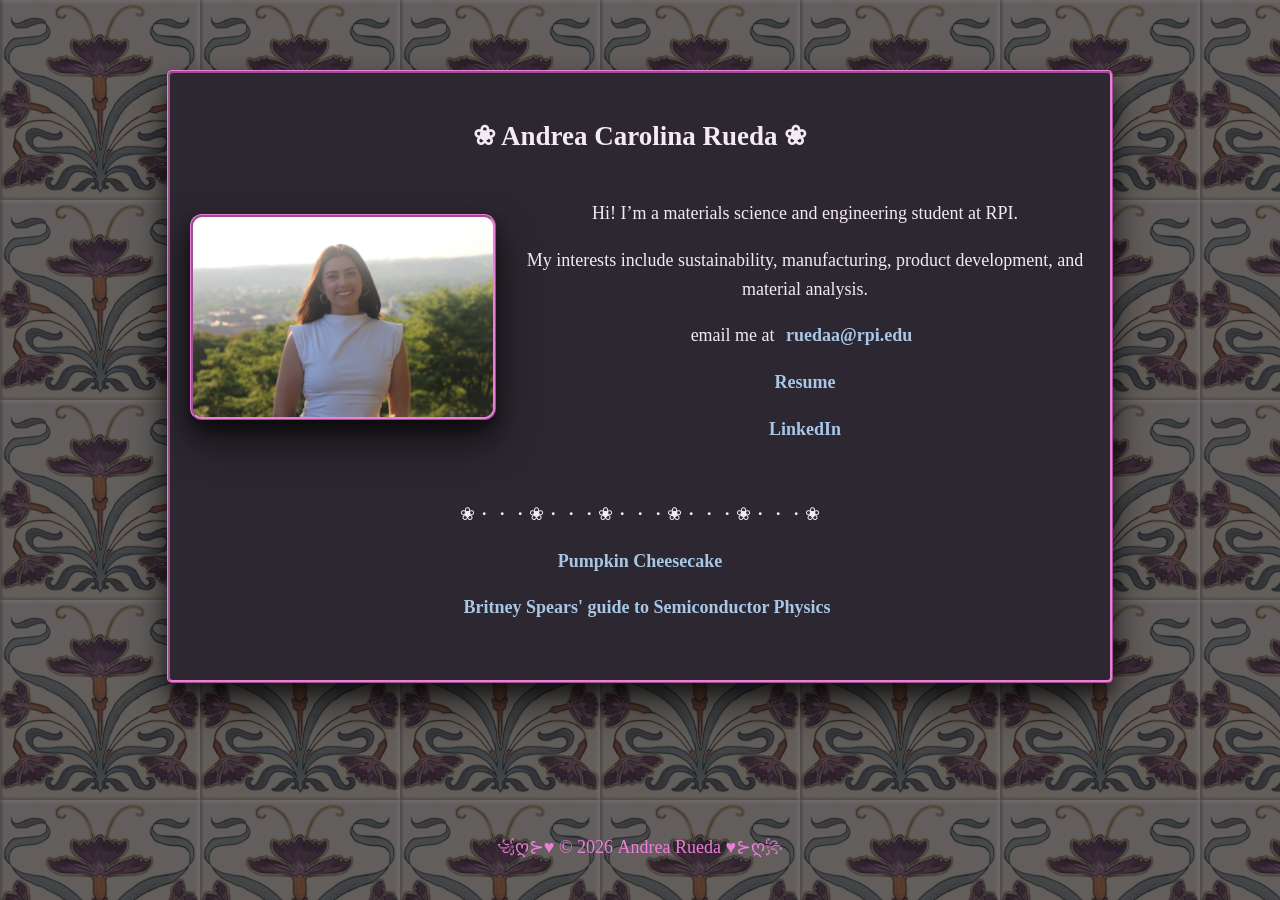
<file: index.html>
<!DOCTYPE html>
<html lang="en">

<head>
    <meta charset="UTF-8">
    <meta name="viewport" content="width=device-width, initial-scale=1.0">
    <title>Andrea Carolina Rueda</title>
    <link rel="stylesheet" href="style.css">
</head>

<body>
    <main>


        <div class="container-main">
            <h2> ❀ Andrea Carolina Rueda ❀ </h2>
            <div class="wrapper">
                <div class="hover-img-container">
                    <div class="top-left"></div>
                    <div class="top-right"></div>
                    <div class="bottom-left"></div>
                    <div class="bottom-right"></div>
                    <img src="assets/Images/cover.JPG" alt="cover"/>
                </div>
                <div class="wrapper-text">
                    <p>Hi! I’m a materials science and engineering student at RPI.</p>
                    <p>My interests include sustainability, manufacturing, product development, and material analysis.</p>
                    <p>email me at <a href="mailto:ruedaa@rpi.edu" target="_blank">ruedaa@rpi.edu</a></p>
                    <p><a href="assets/2026 Resume Andrea Rueda.pdf" target="_blank">Resume</a></p>
                    <p><a href="https://www.linkedin.com/in/andrea-rueda-0a7828369/" target="_blank">LinkedIn</a></p>
                </div>
            </div>
            <div class="wrapper" style="allign-items: stretch;">
                <div class="wrapper-text">
                    <p>  ❀・・・❀・・・❀・・・❀・・・❀・・・❀   </p>
                    <p><a href="cheesecake.html">Pumpkin Cheesecake</p>
                    <p><a href="https://britneyspears.ac/lasers.htm" target="_blank">Britney Spears' guide to Semiconductor Physics</a>
                </div>
            </div>
        </div> 
    </main>

    <footer>
        <p>꧁ღ⊱♥ &copy; 2026 Andrea Rueda      ♥⊱ღ꧂             </p>
    </footer>

</body>

</html>
</file>
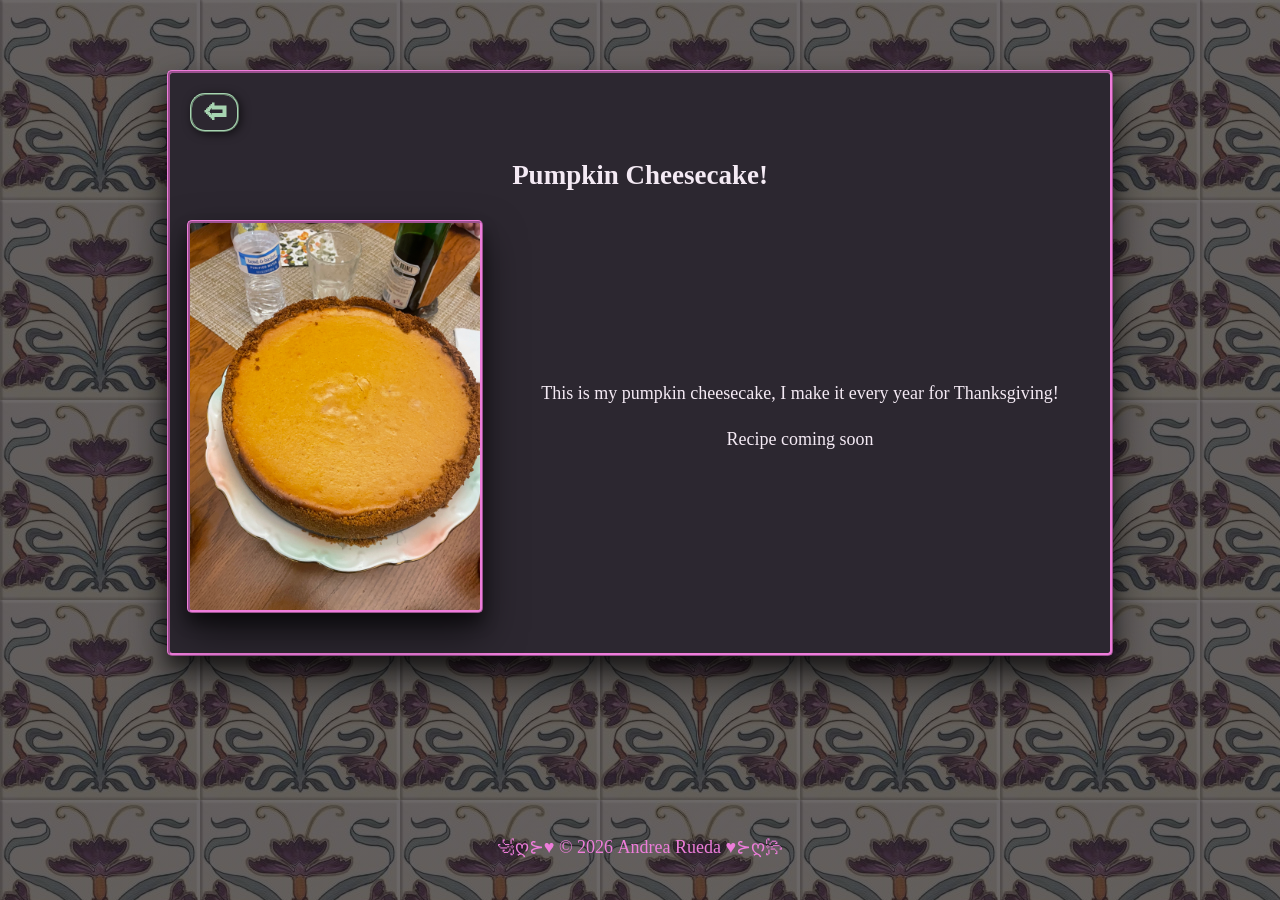
<file: cheesecake.html>
<!DOCTYPE html>
<html lang="en">

<head>
    <meta charset="UTF-8">
    <meta name="viewport" content="width=device-width, initial-scale=1.0">
    <title>Pumpkin Cheesecake</title>
    <link rel="stylesheet" href="style.css">
</head>

<body>
    <main>


        <div class="container-main">
            <a class="return-button" href="index.html">🢦</a>
            <h2>Pumpkin Cheesecake!</h2>
            <div class="wrapper">
                <div class="wrapper-image">
                        <img style="text-align: center;" src="assets/Images/pie.jpeg" alt="PIE">
                </div>
                <div class="wrapper-text">
                    <p>This is my pumpkin cheesecake, I make it every year for Thanksgiving! </p>
                    <p>Recipe coming soon </p>
                </div>
            </div>
        </div>
    </main>

    <footer>
        <p>꧁ღ⊱♥ &copy; 2026 Andrea Rueda      ♥⊱ღ꧂             </p>
    </footer>

</body>

</html>
</file>
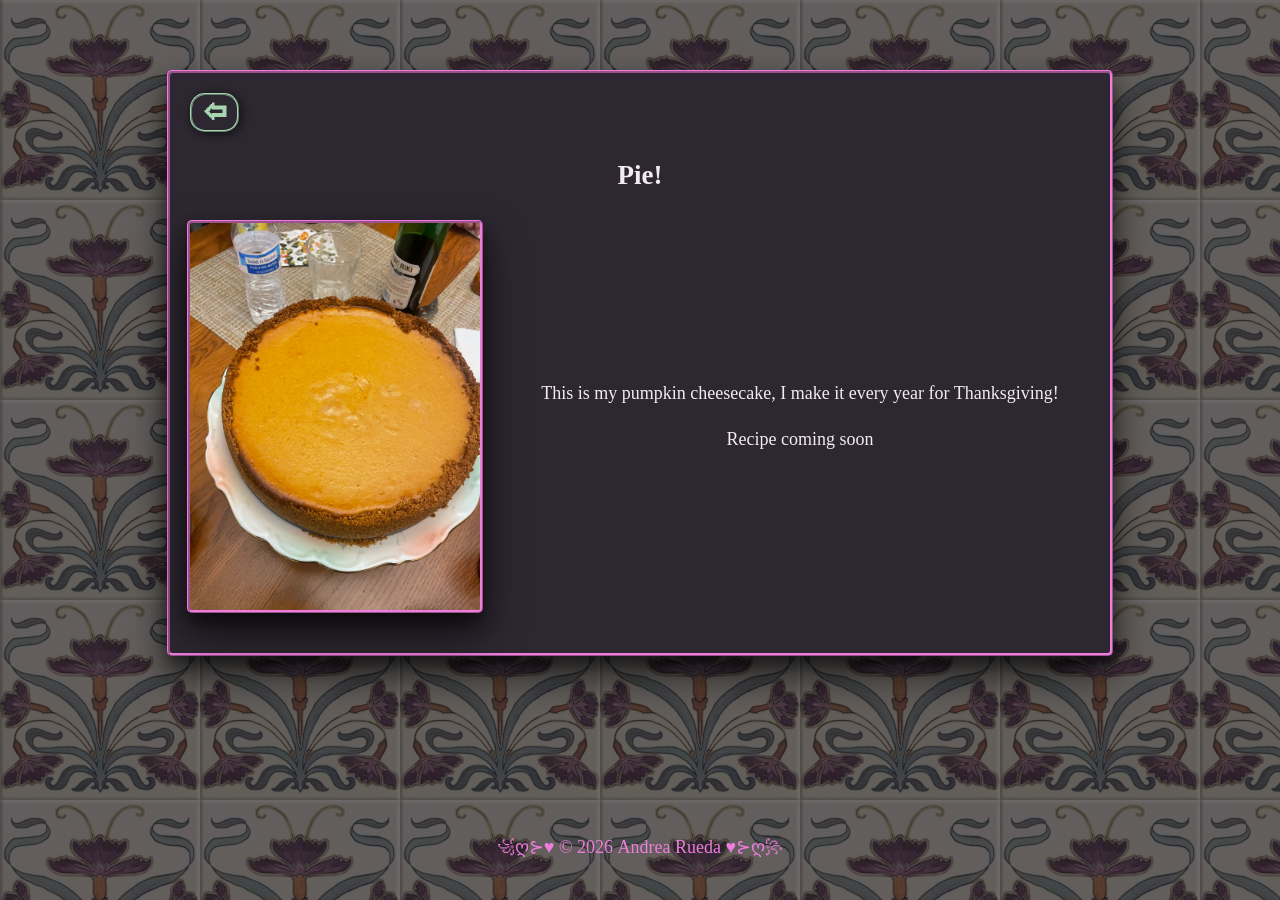
<file: pie.html>
<!DOCTYPE html>
<html lang="en">

<head>
    <meta charset="UTF-8">
    <meta name="viewport" content="width=device-width, initial-scale=1.0">
    <title>Andrea Carolina Rueda</title>
    <link rel="stylesheet" href="style.css">
</head>

<body>
    <main>


        <div class="container-main">
            <a class="return-button" href="index.html">🢦</a>
            <h2>Pie!</h2>
            <div class="wrapper">
                <div class="wrapper-image">
                        <img style="text-align: center;" src="assets/Images/pie.jpeg" alt="PIE">
                </div>
                <div class="wrapper-text">
                    <p>This is my pumpkin cheesecake, I make it every year for Thanksgiving! </p>
                    <p>Recipe coming soon </p>
                </div>
            </div>
        </div>
    </main>

    <footer>
        <p>꧁ღ⊱♥ &copy; 2026 Andrea Rueda      ♥⊱ღ꧂             </p>
    </footer>

</body>

</html>
</file>
<file: style.css>
:root {
    --lavenderMist: #D7B5D6; 
    --barbie: #EE7DDB;
    --softMint: #A7D4B1;      
    --powderBlue: #A8C7E6;     
    --butterflyMainBackground: #2C2730;
    --butterflyMainText: #F4EAF4;
    --eeireBlack: #1A1F16;
    --rotation: 15deg;
}

html, body {
    height: 100%;
    margin: 0;
}

body {
    background: linear-gradient(rgba(44,39,48,0.7), rgba(44,39,48,0.7)), url("assets/Backgrounds/artnuveau.jpg");
    display: flex;
    flex-direction: column;
    min-height: 100vh;
    color: var(--barbie);
    font-family: "georgia", serif;
    font-size: large;
    line-height: 1.6;
}

main {
    flex: 1;
    display: flex;
    flex-direction: column;
    align-items: center; 
    justify-content: flex-start;
    padding-top: 50px;    
}

.container-main {
    text-align: center;
    padding: 20px;
    background-color: var(--butterflyMainBackground);
    color: var(--butterflyMainText);
    margin: 20px 0;
    max-width: 900px;
    width: 90%;
    border-style: ridge;
    border-radius: 5px;
    border-color: var(--barbie);
    position: relative;
    box-shadow:
    0 20px 40px rgba(0,0,0,0.6),
    0 10px 15px rgba(0,0,0,0.4);
}

p a {
    color: var(--powderBlue);
    text-decoration: none;
    font-weight: bold;
    padding: 5px;
    transition: all 0.5s ease;
    border: 2px solid transparent;
    border-radius: 14px;
}

p a:hover {
    color: var(--butterflyMainText);
    text-decoration: none;
    border: 2px ridge var(--barbie);
    border-radius: 14px;
    padding: 5px;
    box-shadow:
    0 0 40px rgba(0,0,0,0.6),
    0 0 25px var(--lavenderMist);
}

p a:visited {
    color: var(--softMint);
    padding: 5px;
}

p a:hover, p a:visited:hover {
    color: var(--barbie);
    padding: 5px;
    box-shadow:
    0 0 40px rgba(0,0,0,0.6),
    0 0 25px var(--lavenderMist);
}

.wrapper {
    display: flex;
    align-items: center; 
    justify-content: center;
    gap: 30px;              
    margin-bottom: 20px;
}

.wrapper-text{
    flex: 2; 
}

.wrapper-image{
    display: flex;
    align-items: center;
    justify-content: center;
    flex: 1; 
    max-width: 300px; 
}

.wrapper-image img {
    width: 100%; 
    height: auto;
    border-radius: 5px; 
    border: 3px ridge var(--barbie);
    box-shadow:
    0 20px 40px rgba(0,0,0,0.6),
    0 10px 15px rgba(0,0,0,0.4);
    transition: all 0.5s ease;
}

.wrapper-image img:hover {
    width: 100%; 
    height: auto;
    border-radius: 5px; 
    border: 3px ridge var(--barbie);
    box-shadow:
    0 20px 40px rgba(0,0,0,0.6),
    0 0 25px var(--lavenderMist);
}

.hover-img-container {
    position: relative;
    max-width: 300px;
    perspective: 1000px;
    transition: transform .2s;
}

.hover-img-container:hover img {
    transition: 0.5s ease;
}

.hover-img-container img {
    width: 100%;
    height: 100%;
    object-fit: cover;
    object-position: center;
    border-radius: 12px;
    border: 3px ridge var(--barbie);
    box-shadow:
        0 20px 40px rgba(0,0,0,0.6),
        0 10px 15px rgba(0,0,0,0.4);
    transition: 
        transform .7s 
        cubic-bezier(0,0,0,1),
        box-shadow 0.4s ease;
    transform-style: preserve-3d;
}

.hover-img-container div {
    position: absolute;
    width: 50%;
    height: 50%;
    z-index: 2;
}

.hover-img-container .top-left {
    top: 0;
    left: 0;
}

.hover-img-container .top-left:hover ~ img {
    transform: rotate3d(-1, 1, 0, 15deg);
    box-shadow: 
        30px 30px 40px rgba(0,0,0,0.6),
        -30px -30px 80px var(--lavenderMist);
}
.hover-img-container .top-right {
    top: 0;
    right: 0;
}

.hover-img-container .top-right:hover ~ img {
    transform: rotate3d(-1, -1, 0, 15deg);
    box-shadow: 
        -30px 30px 50px rgba(0,0,0,0.6),
        30px -30px 80px var(--lavenderMist);
}

.hover-img-container .bottom-left {
    bottom: 0;
    left: 0;
}

.hover-img-container .bottom-left:hover ~ img {
    transform: rotate3d(1, 1, 0, 15deg);
    box-shadow: 
        30px -30px 40px rgba(0,0,0,0.6),
        -30px 30px 80px var(--lavenderMist);
}

.hover-img-container .bottom-right {
    bottom: 0;
    right: 0;
}

.hover-img-container .bottom-right:hover ~ img {
    transform: rotate3d(1, -1, 0, 15deg);
    box-shadow: 
        -30px -30px 50px rgba(0,0,0,0.6),
        30px 30px 80px var(--lavenderMist);
}

.return-button {
    display: flex;           
    justify-content: center; 
    align-items: center;     
    width: 35px;
    height: 25px;
    text-decoration: none;
    border-radius: 15px;
    background-color: var(--butterflyMainBackground);
    border: 2px ridge var(--softMint);
    color: var(--softMint);
    font-size: 24px;
    transition: all 0.2s ease;
    padding: 5px;
    font-weight: bold;
    box-shadow:
    2px 2px 10px rgba(0,0,0,0.6);
}

.return-button:hover {
    color: var(--barbie);
    background-color: var(--butterflyMainBackground);
    border: 2px ridge var(--barbie);
    border-radius: 4px;
    padding: 5px;
    box-shadow:
    0 0 40px rgba(0,0,0,0.6),
    0 0 25px var(--lavenderMist);
}

footer {
    text-align: center;
    padding: 20px 0;
}

/* stacks on mobile */
@media (max-width: 600px) {
    .wrapper{
        flex-direction: column;
    }
}

/* Highlight text color change */
::selection {
    background-color: var(--softMint);
    color: var(--butterflyMainBackground);
}

::-moz-selection {
    background-color: var(--softMint);
    color: var(--butterflyMainBackground);
}

::-webkit-selection {
    background-color: var(--softMint);
    color: var(--butterflyMainBackground);
}
</file>
